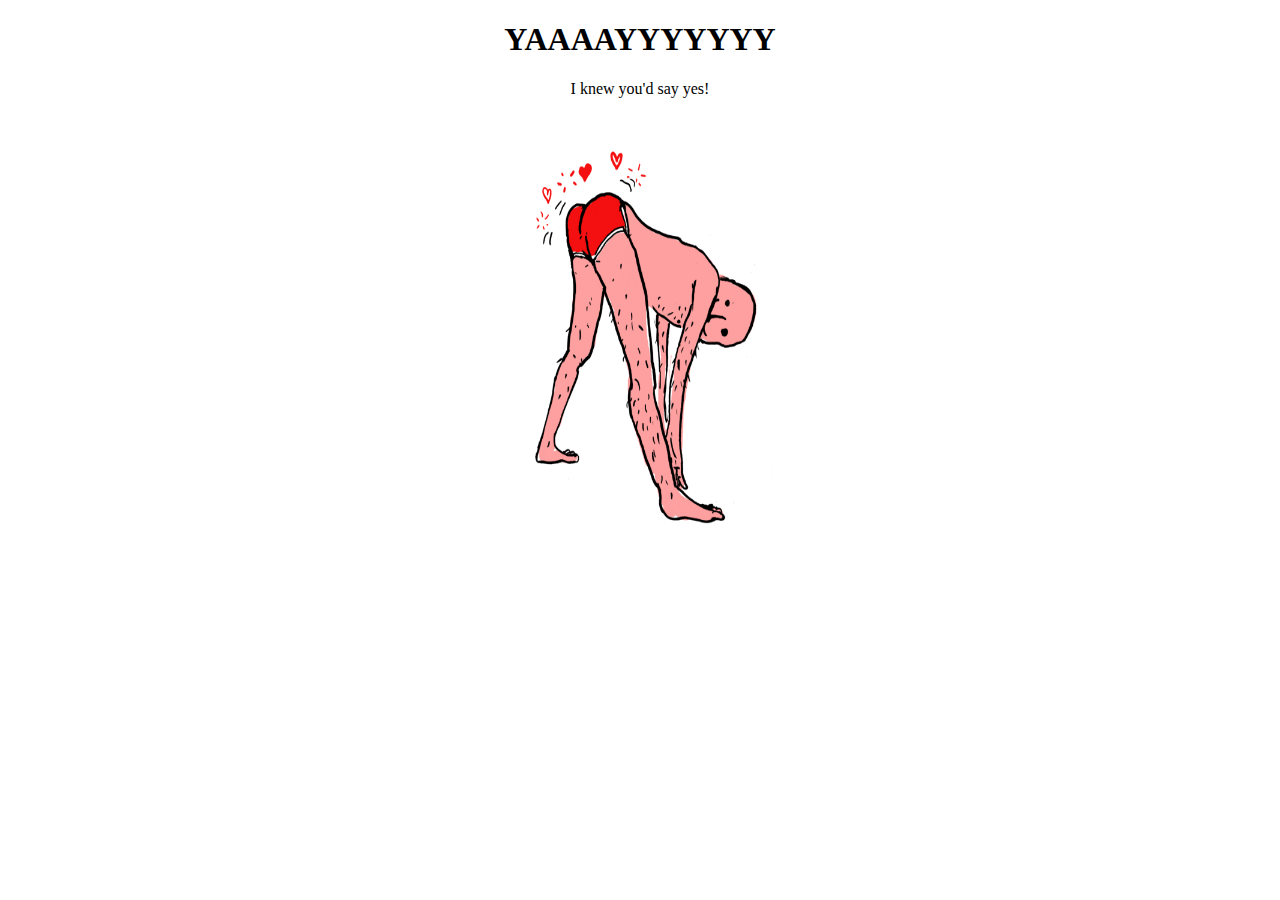
<file: allove.html>
<!DOCTYPE html>

<html lang = "en-US">

	<head>
		<title>Happy Valentine's Day</title>
		<meta charset="utf-8">
		<meta name="viewport" content="width=device-width, intial-scale=1.0"/>
		<link rel="stylesheet" href="styles1.css">
	</head>
	
	
	<body>
		<h1>YAAAAYYYYYYY</h1>
		<p>I knew you'd say yes!</p>
		<br>
		
		<img src="images1/hearts.gif" alt="image showing hearts" width="300" height="400"></a>
	</body>

</html>
</file>
<file: styles1.css>
h1 {
	text-align: center;
}

img {
	display:block;
	margin-left: auto;
	margin-right: auto;
	
}

button{
	margin:1rem 0.5rem;
	padding: 1.25rem 2em;
	
	font-size: 1rem;
	font-family: sans-serif;
	font-weight: 600;
	text-transform: uppercase;
	
	cursor: pointer;
	
	border-radius: 0.75rem;
	background: #fff0f0;
	color:#382b22;
	border: 2px solid #b18597;
	
	transition:
		transform 200ms ease,
		background 200ms ease,
		box-shadow 200ms ease;
}

#yes:hover {
	box-shadow: 0 12px 25px rgba(0, 0, 0, 0.15);
}

#yes{
	background: #ffe9e9;
}

button:active{
	transform:scale(0.95);
}

body{
	text-align:center;
}
</file>
